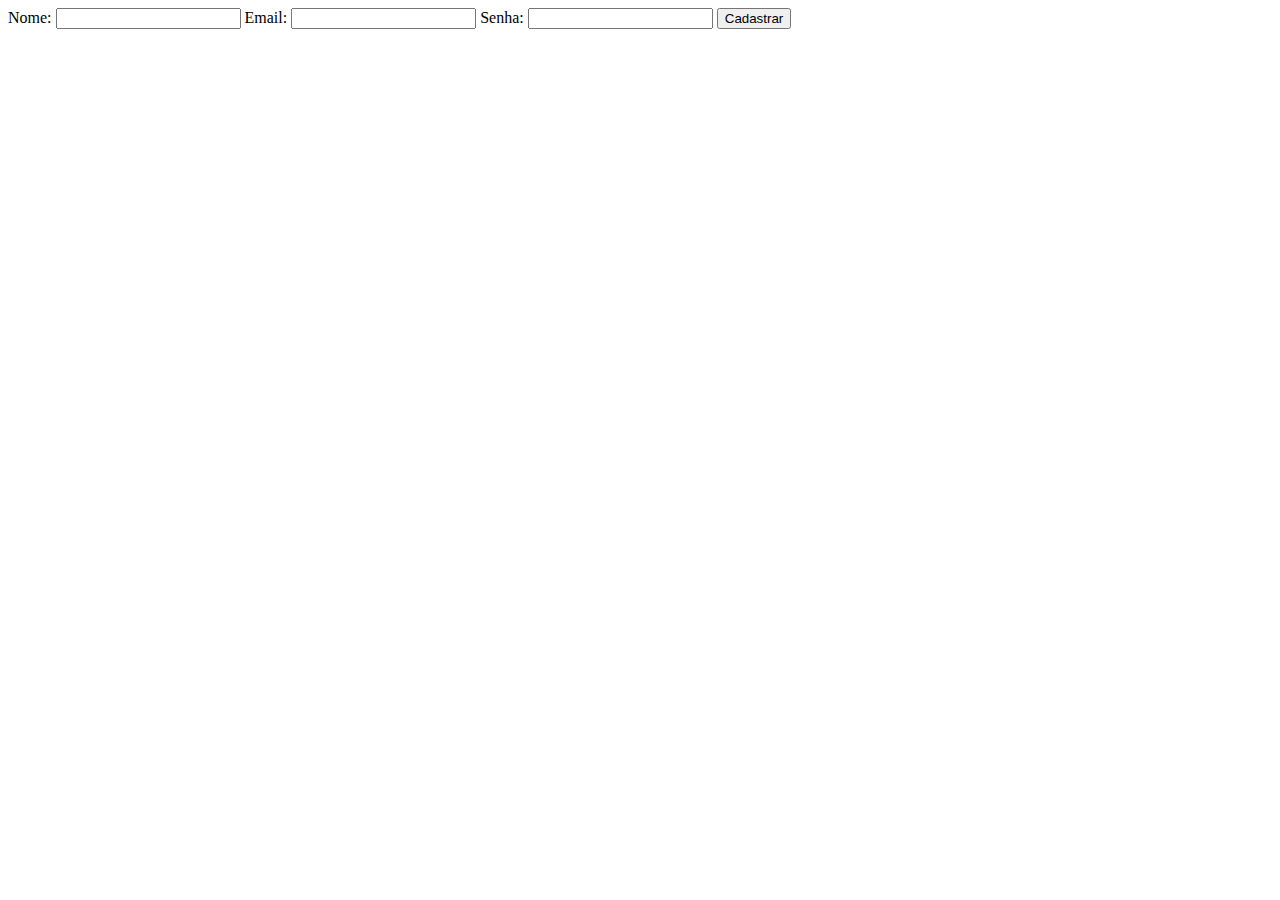
<file: formulario.html>
<!DOCTYPE html>
<html lang="en">
<head>
  <meta charset="UTF-8">
  <meta http-equiv="X-UA-Compatible" content="IE=edge">
  <meta name="viewport" content="width=device-width, initial-scale=1.0">
  <title>Teste formulário</title>
</head>
<body>
  <form action="#" method="POST">
    <label for="input-name">Nome: </label>
    <input id="input-name" type="text" name="name" required/>

    <label for="input-email">Email: </label>
    <input id="input-email" type="email" name="email" required/>

    <label for="input-password">Senha: </label>
    <input id="input-password" type="password" name="password" required/>

    <button type="submit">Cadastrar</button>
  </form>  
</body>
</html>
</file>
